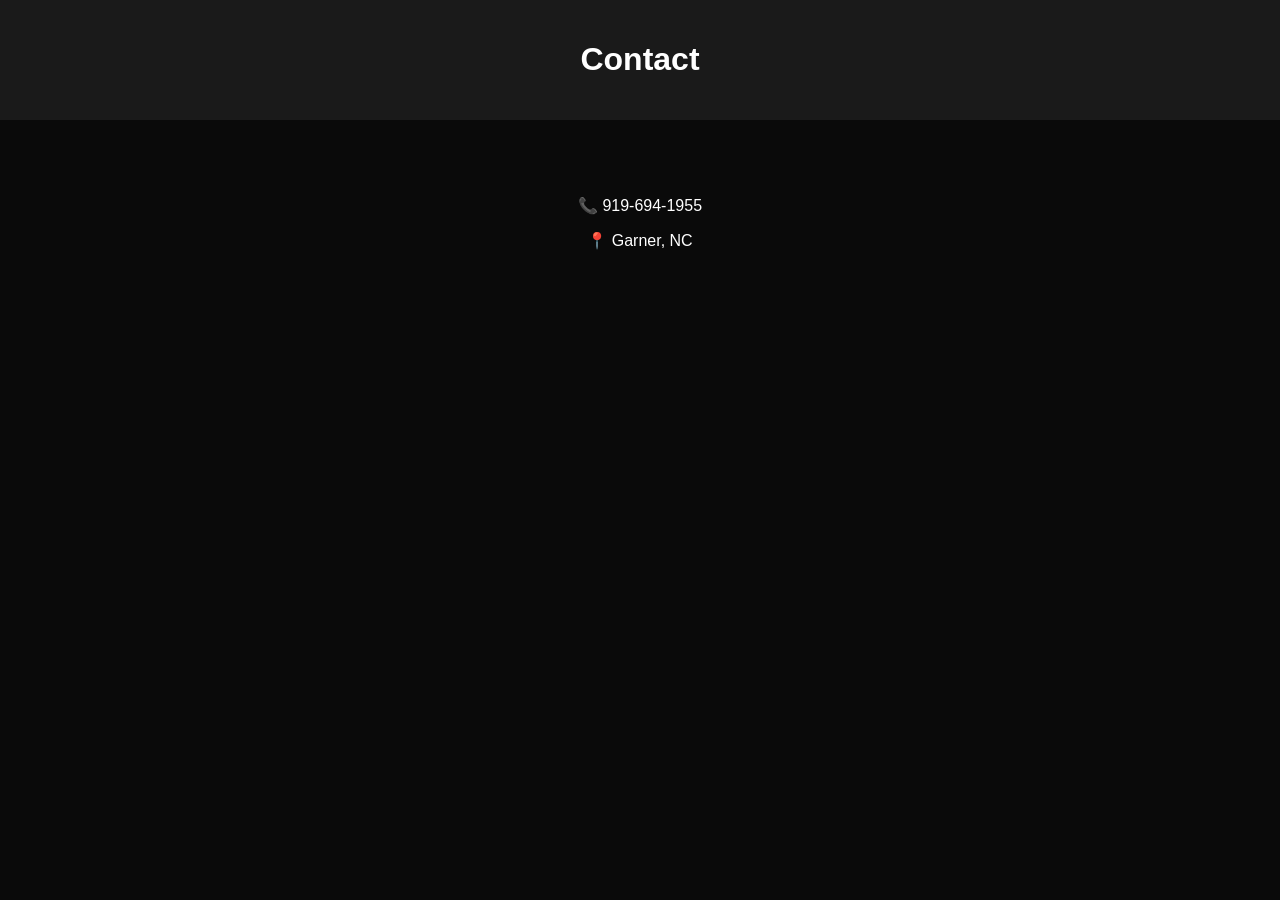
<file: the-repair-garage/contact.html>
<!DOCTYPE html>
<html>
<head>
  <title>Contact</title>
  <link rel="stylesheet" href="styles.css">
</head>
<body>

<header><h1>Contact</h1></header>

<div class="hero">
  <p>📞 919-694-1955</p>
  <p>📍 Garner, NC</p>
</div>

</body>
</html>
</file>
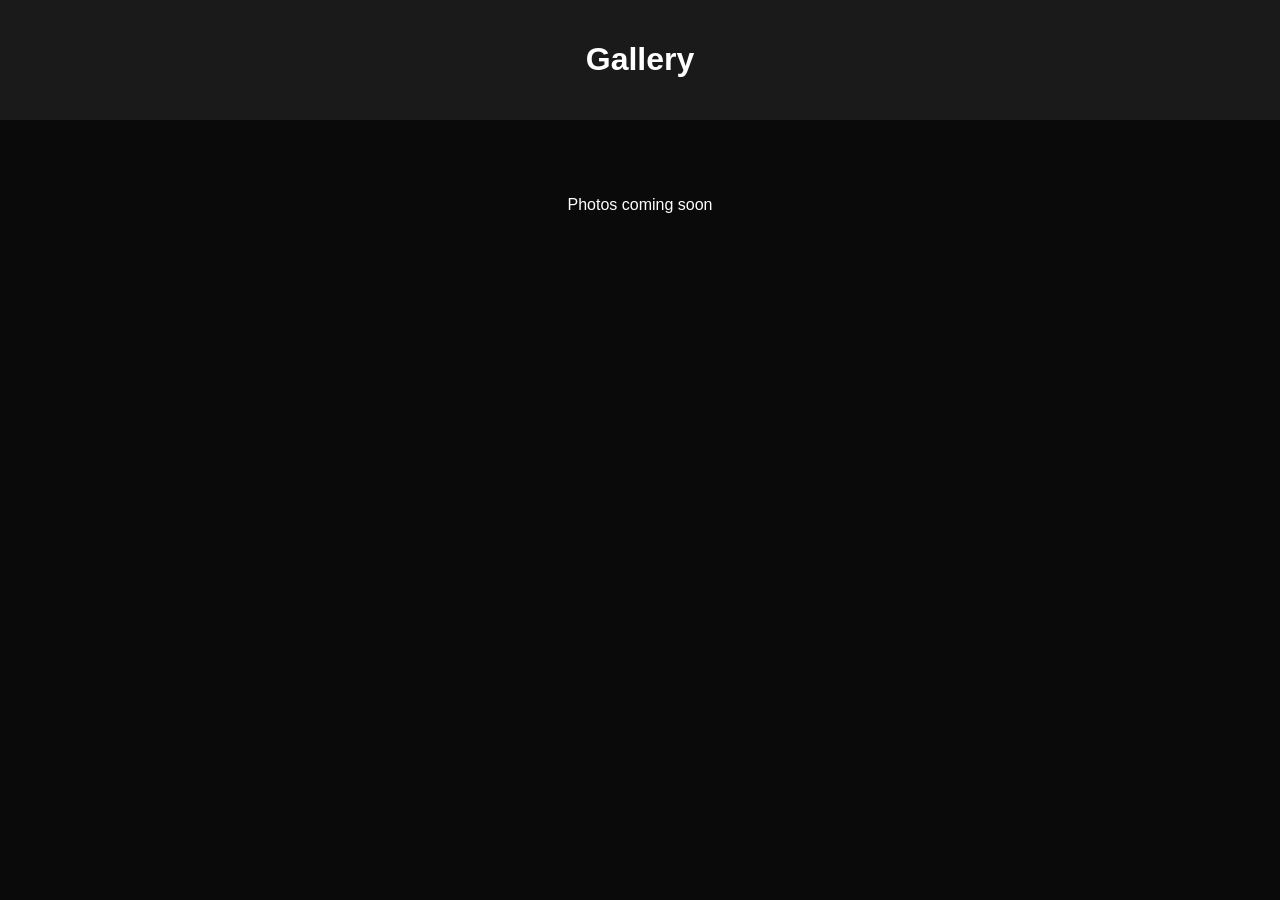
<file: the-repair-garage/gallery.html>
<!DOCTYPE html>
<html>
<head>
  <title>Gallery</title>
  <link rel="stylesheet" href="styles.css">
</head>
<body>

<header><h1>Gallery</h1></header>

<div class="hero">
  <p>Photos coming soon</p>
</div>

</body>
</html>
</file>
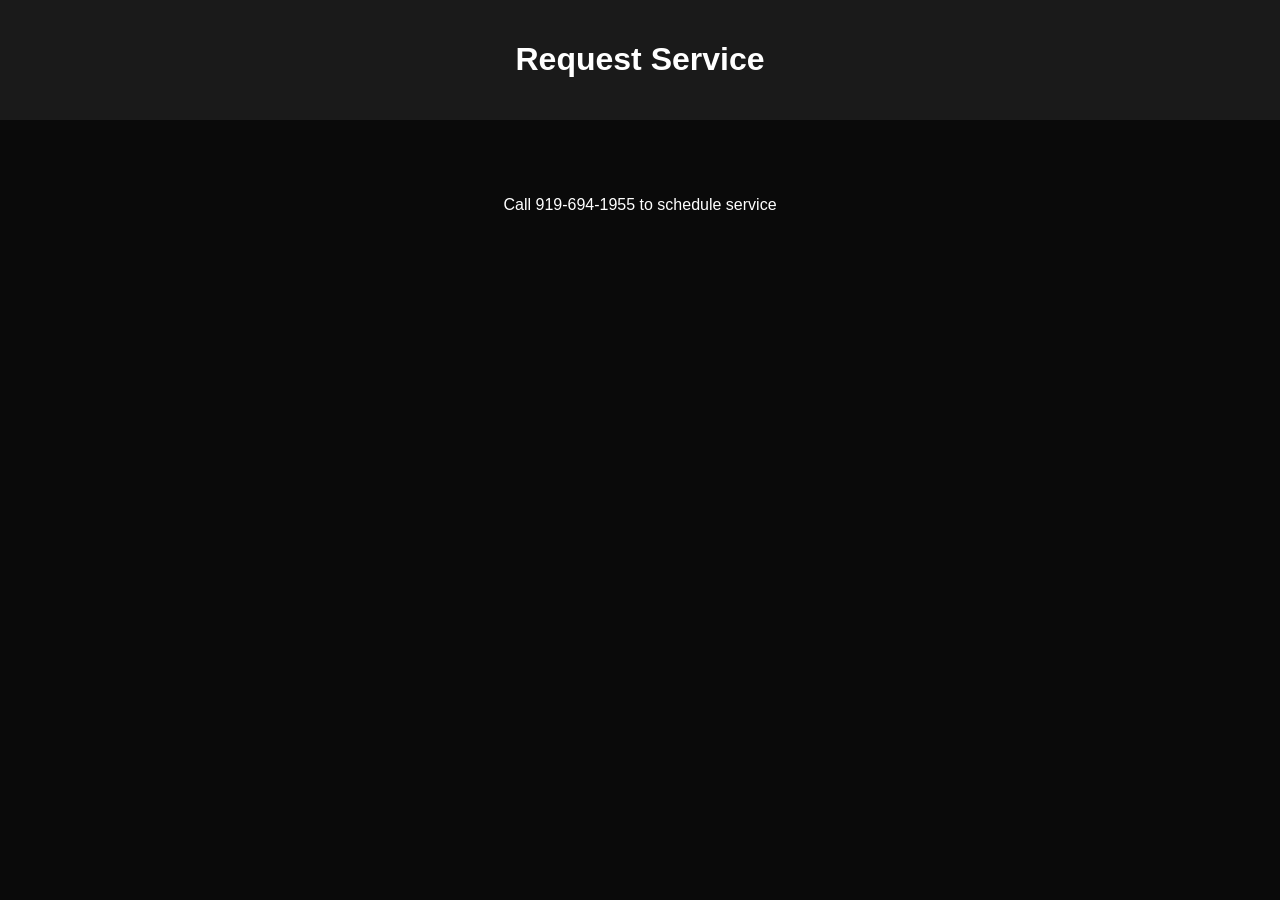
<file: the-repair-garage/request-services.html>
<!DOCTYPE html>
<html>
<head>
  <title>Request Service</title>
  <link rel="stylesheet" href="styles.css">
</head>
<body>

<header><h1>Request Service</h1></header>

<div class="hero">
  <p>Call 919-694-1955 to schedule service</p>
</div>

</body>
</html>
</file>
<file: the-repair-garage/styles.css>
body {
  font-family: Arial;
  margin: 0;
  background: #0A0A0A;
  color: white;
}

header {
  background: #1A1A1A;
  text-align: center;
  padding: 20px;
}

nav {
  text-align: center;
  background: #111;
  padding: 10px;
}

nav a {
  color: white;
  margin: 10px;
  text-decoration: none;
}

.hero {
  text-align: center;
  padding: 60px;
}

.button {
  background: #D7261E;
  color: white;
  padding: 12px 20px;
  text-decoration: none;
}
</file>
